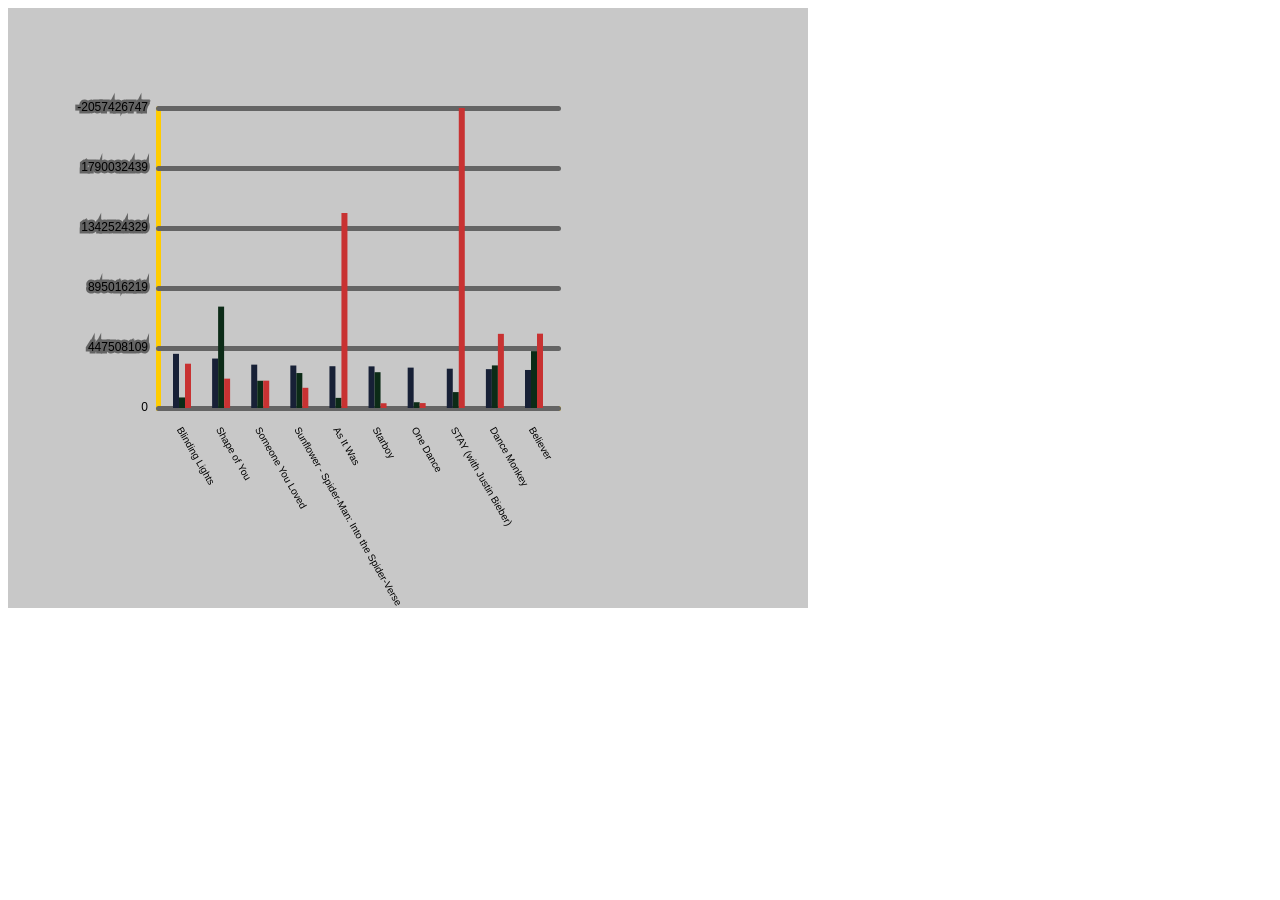
<file: john labs/cluster/index.html>
<!DOCTYPE html>
<html>
	<head>
		<title>P5 System</title>
		<!-- https://commencement2017.risd.edu/#home -->
		<script src="libraries/p5.min.js"></script>
		<script src="sketch.js"></script>
	</head>
	<body></body>
</html>
</file>
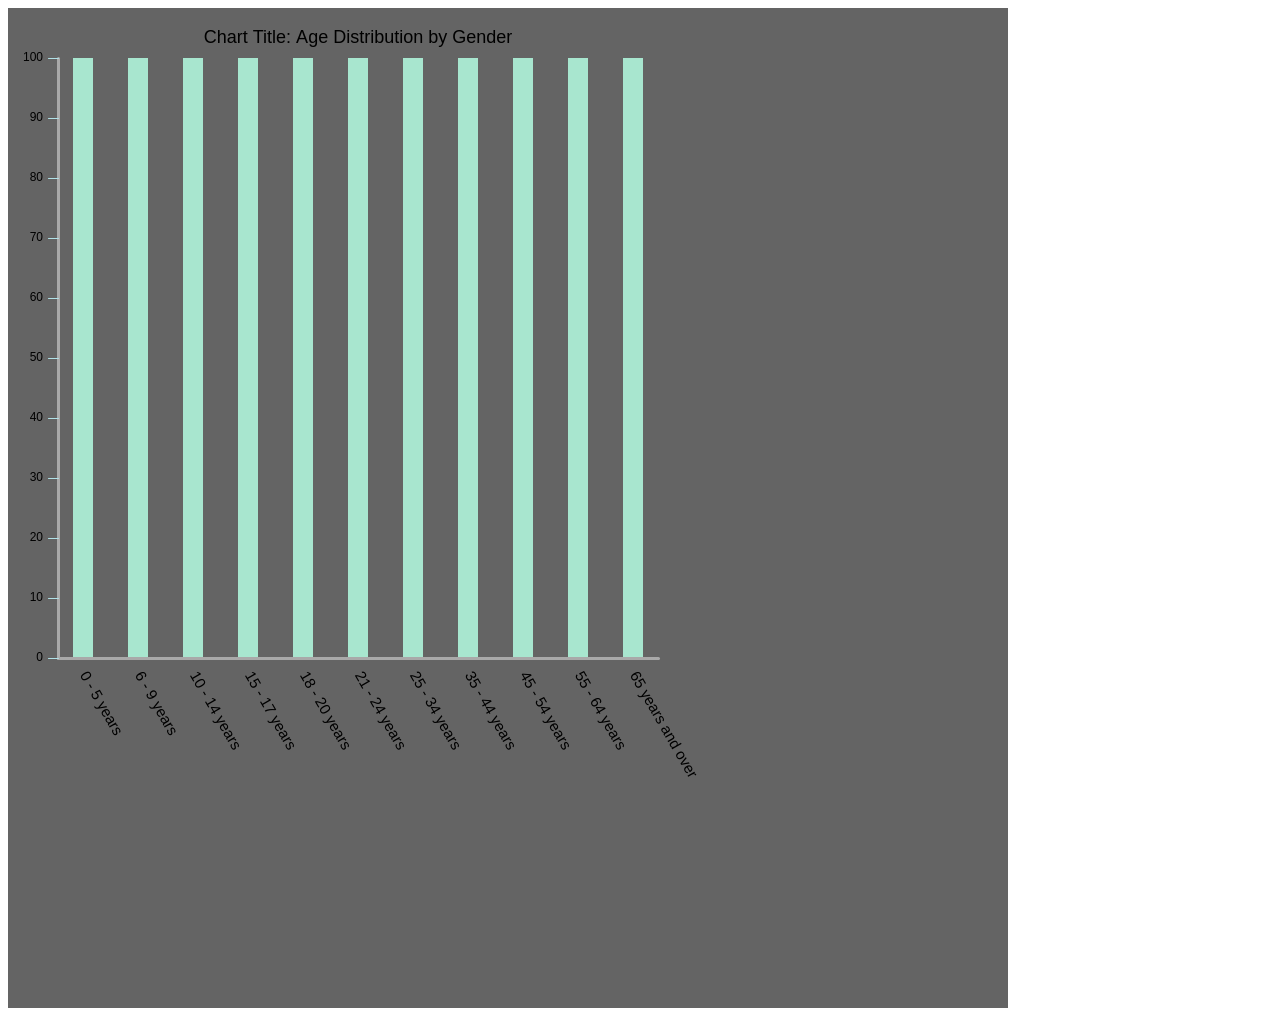
<file: john labs/start lab03/index.html>
<!DOCTYPE html>
<html>
	<head>
		<title>P5 System</title>
		<!-- https://commencement2017.risd.edu/#home -->
		<script src="libraries/p5.min.js"></script>
		<script src="./classes/BarChart.js"></script>
		<script src="sketch.js"></script>
	</head>
	<body></body>
</html>
</file>
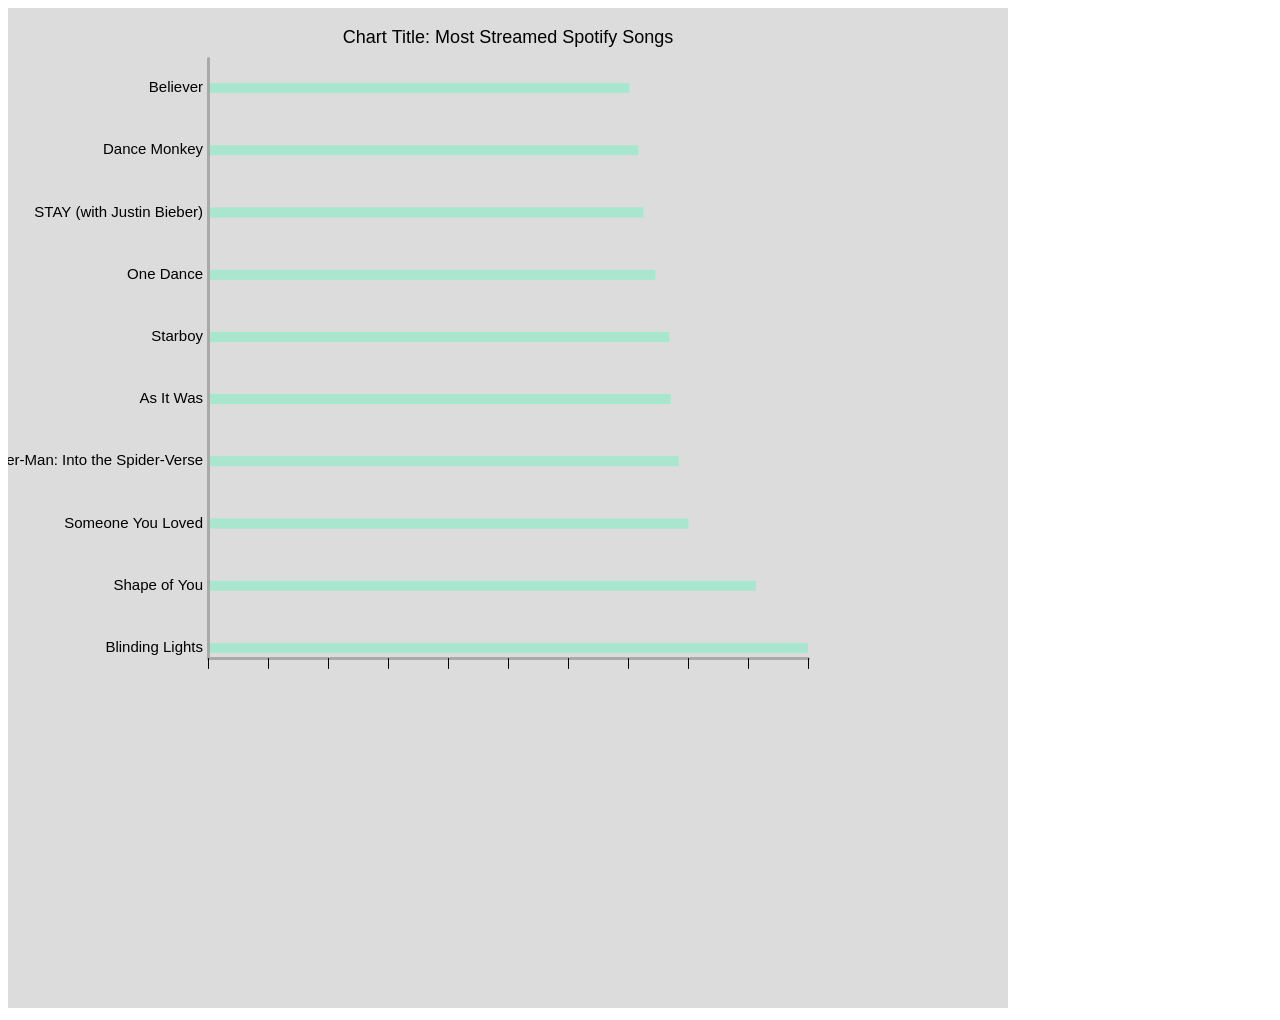
<file: john labs/CA/Horizontal/index.html>
<!DOCTYPE html>
<html>
	<head>
		<title>P5 System</title>
		<!-- https://commencement2017.risd.edu/#home -->
		<script src="libraries/p5.min.js"></script>
        <script src="./classes/horizontal.js"></script>

		<script src="sketch.js"></script>
	</head>
	<body></body>
</html>
</file>
